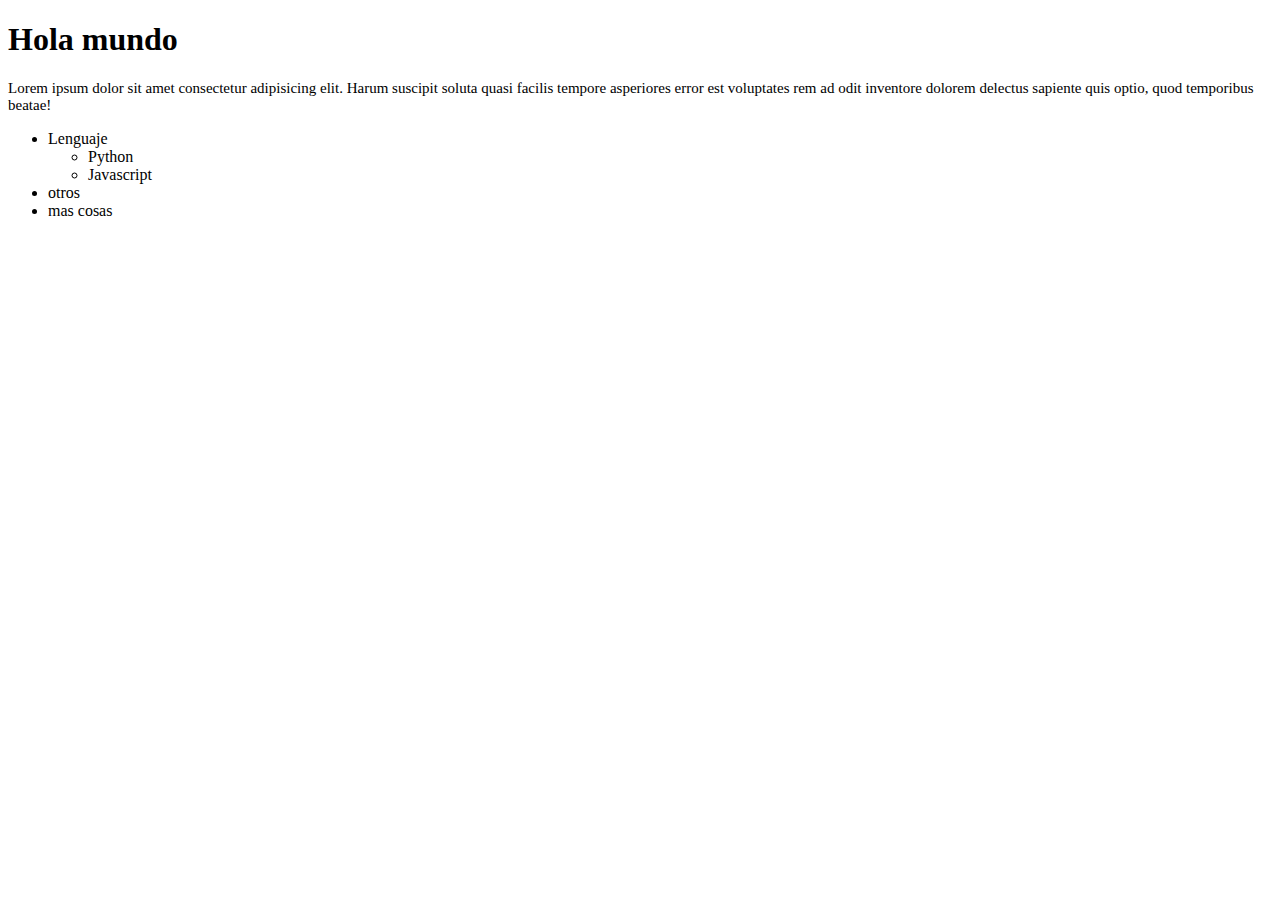
<file: s1c2/index.html>
<!DOCTYPE html>
<html lang="en">

<head>
    <meta charset="UTF-8">
    <meta name="viewport" content="width=device-width, initial-scale=1.0">
    <title>Document</title>
</head>

<body>
    <h1>Hola mundo</h1>
    <p style="font-size: 15px;">Lorem ipsum dolor sit amet consectetur adipisicing elit. Harum suscipit soluta quasi
        facilis tempore asperiores error est voluptates rem ad odit inventore dolorem delectus sapiente quis optio, quod
        temporibus beatae! </p>
    <ul>
        <li>Lenguaje
            <ul>
                <li>Python</li>
                <li>Javascript</li>
            </ul>
        </li>
        <li>otros</li>
        <li>mas cosas</li>
    </ul>
</body>

</html>
</file>
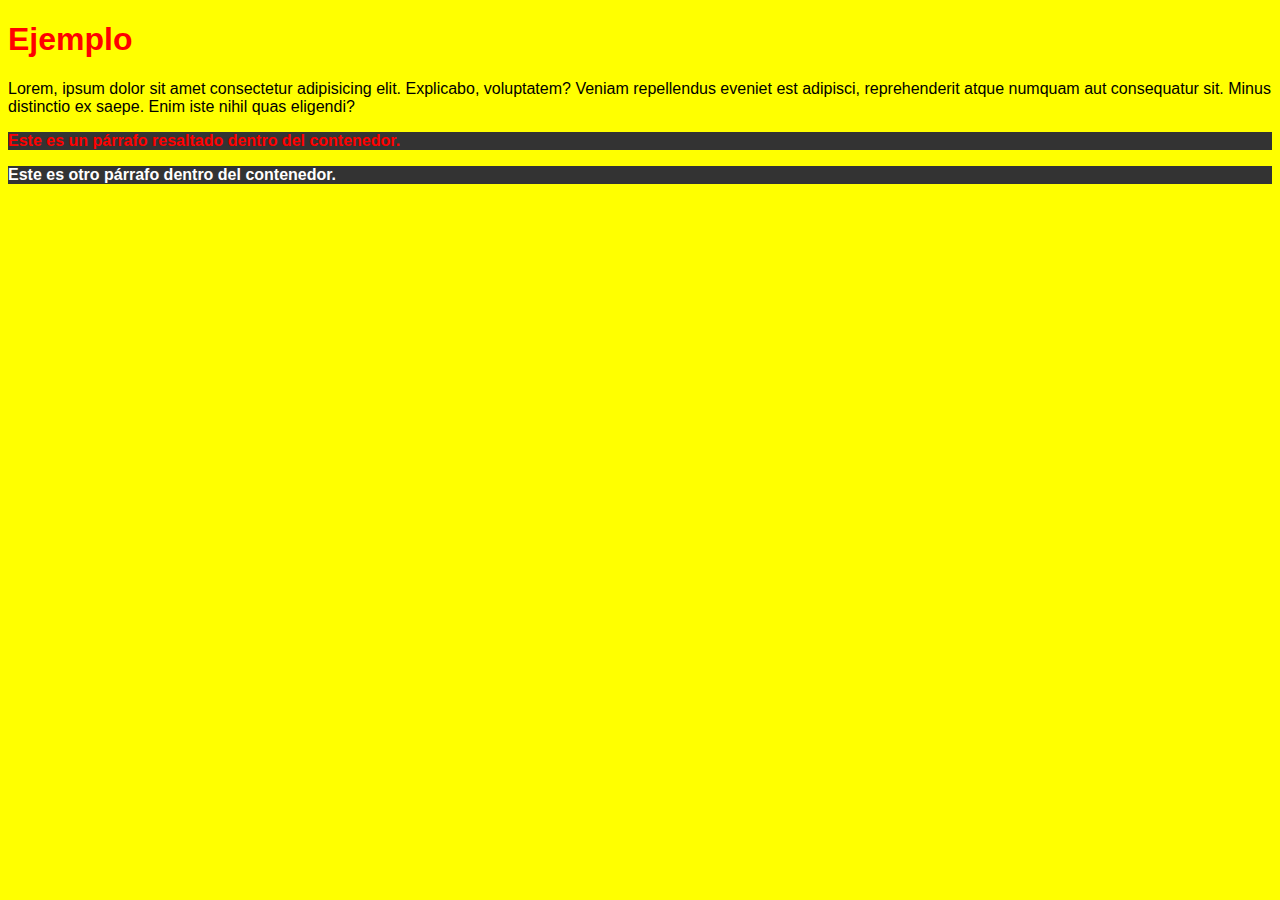
<file: s1c3/index.html>
<!DOCTYPE html>
<html lang="en">

<head>
    <meta charset="UTF-8">
    <meta name="viewport" content="width=device-width, initial-scale=1.0">
    <title>Document</title>
    <link rel="stylesheet" href="assets/style.css">
</head>

<body>
    <h1 class="hola" id="abcd">Ejemplo</h1>
    <p>Lorem, ipsum dolor sit amet consectetur adipisicing elit. Explicabo, voluptatem? Veniam repellendus eveniet est
        adipisci, reprehenderit atque numquam aut consequatur sit. Minus distinctio ex saepe. Enim iste nihil quas
        eligendi?</p>

    <div id="container">
        <p class="highlight">Este es un párrafo resaltado dentro del contenedor.</p>
        <p>Este es otro párrafo dentro del contenedor.</p>
    </div>






</body>

</html>
</file>
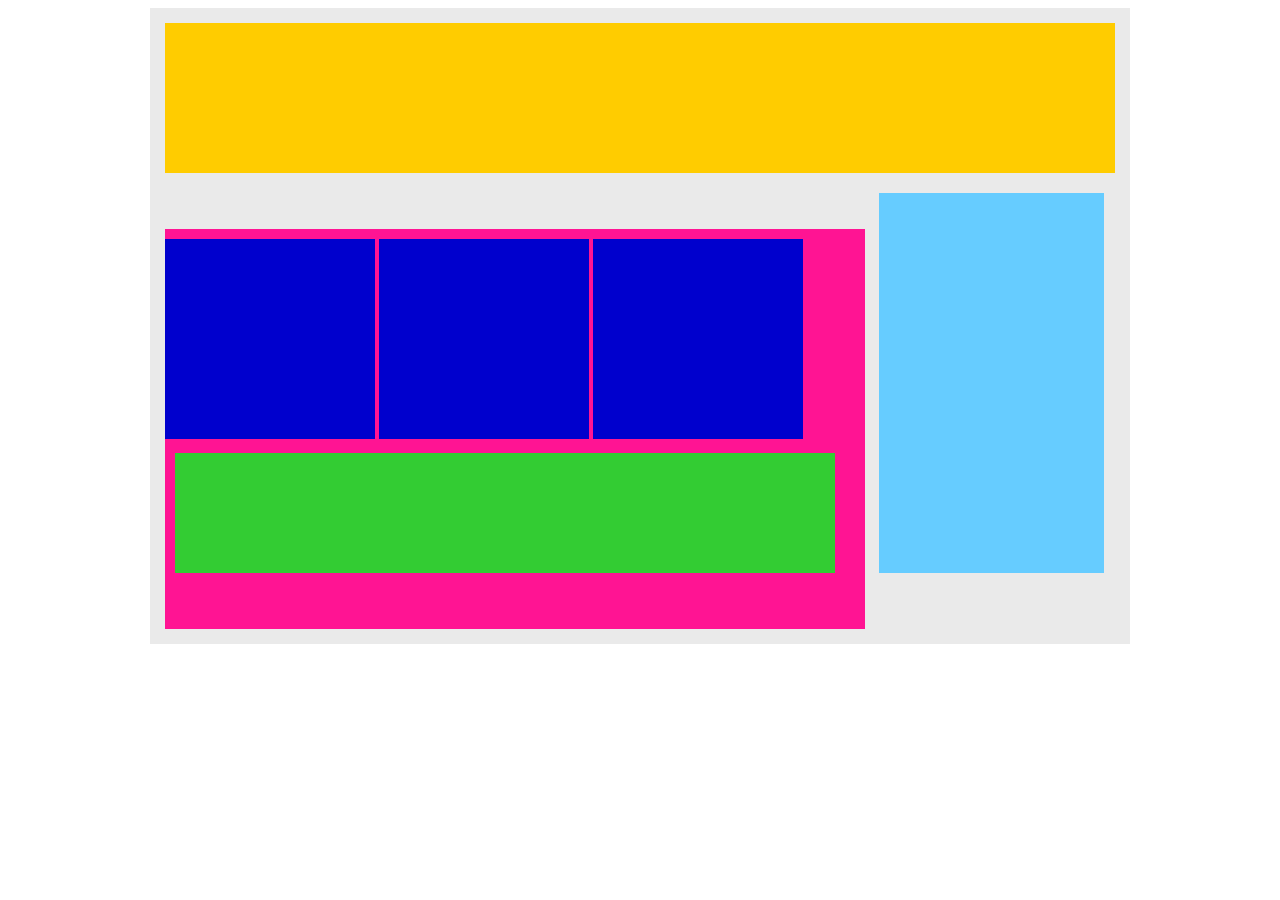
<file: s2c1/index.html>
<!DOCTYPE html>
<html lang="en">

<head>
    <meta charset="UTF-8" />
    <meta name="viewport" content="width=device-width, initial-scale=1.0" />
    <title>Posición de práctica</title>
    <link rel="stylesheet" type="text/css" href="/s2c1/assets/style.css" />
</head>

<body>
    <div class="container">
        <header class="top-nav"></header>
        <main class="main">
            <div class="sub-content"></div>
            <div class="sub-content"></div>
            <div class="sub-content"></div>
            <div id="advertisement"></div>
        </main>
        <div class="side-nav"></div>
    </div>
</body>

</html>
</file>
<file: s1c3/assets/style.css>
* {
    font-family: 'Lucida Sans', 'Lucida Sans Regular', 'Lucida Grande', 'Lucida Sans Unicode', Geneva, Verdana, sans-serif;
}

body {
    background-color: yellow;
}

/*selector etiqueta elemento o tag vale 000*/
h1 {
    color: blueviolet;
}

/*selector clase vale 010*/
.hola {
    color: blue;
}

/* selector id vale 100 en especifidad*/
#abcd {
    color: red;
}

#container p {
    font-size: 16px;
    background-color: #333;
}

/* Estilo para los párrafos dentro del contenedor*/

#container p.highlight {
    font-weight: bold;
    color: #ff0000;
    /* Rojo */
}

#container p {
    font-weight: bold;
    color: #ffffff;
    /* Blanco */
}
</file>
<file: s2c1/assets/style.css>
.container {
    width: 950px;
    background-color: #eaeaea;
    margin: 0 auto;
    padding: 15px 15px;
}

.top-nav {
    height: 150px;
    background-color: #ffcc00;
    margin-bottom: 10px;

}

.side-nav {
    height: 380px;
    width: 225px;
    background-color: #66ccff;
    margin: 10px;
    display: inline-block;
}

.main {
    height: 400px;
    width: 700px;
    background-color: deeppink;
    display: inline-block;
}

.sub-content {
    height: 200px;
    width: 210px;
    background-color: mediumblue;
    display: inline-block;
    margin-top: 10px;
}

#advertisement {
    height: 120px;
    width: 660px;
    background-color: #33cc33;
    margin: 10px;
    display: inline-block;
}
</file>
